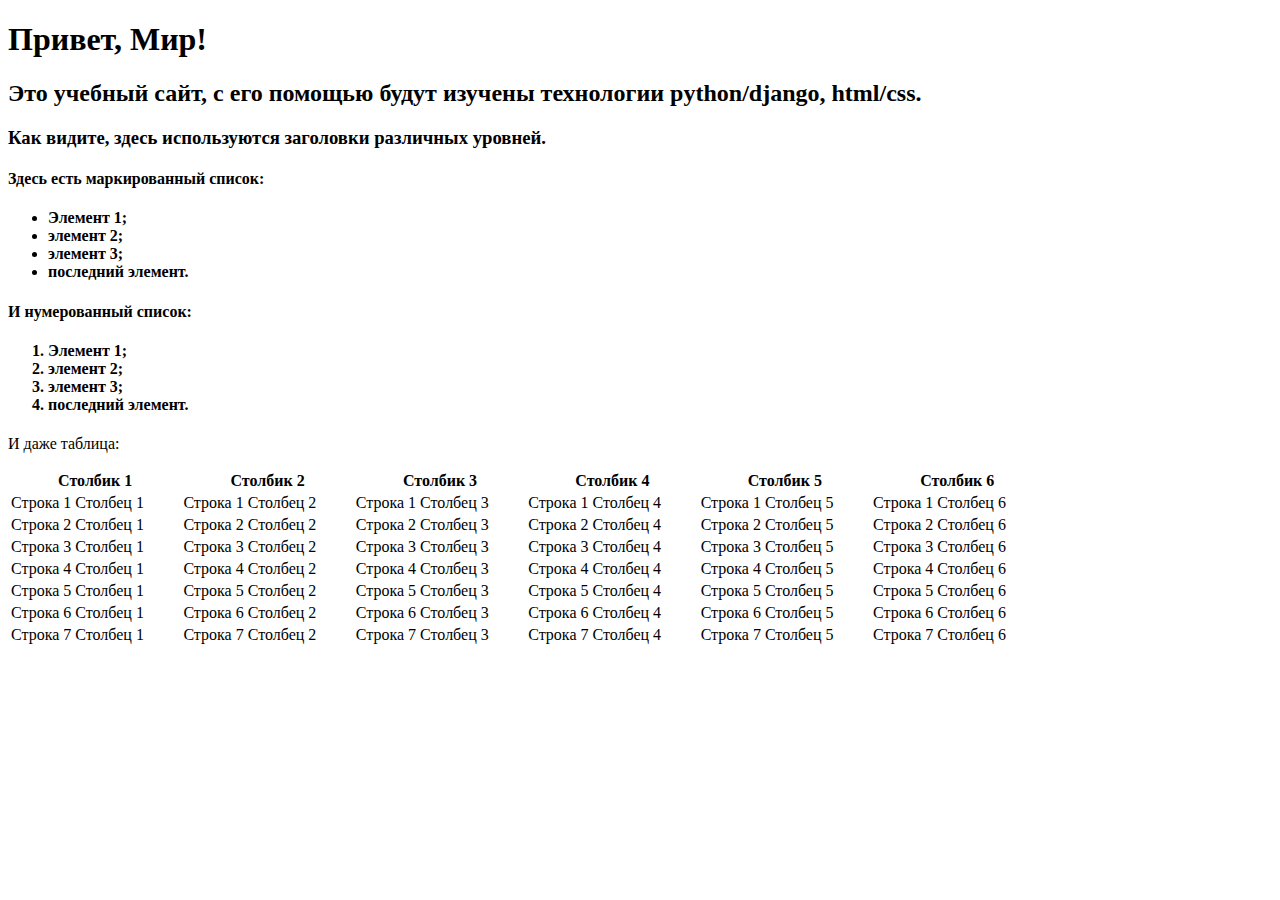
<file: lab2/firstwebpage/templates/index.html>
<!DOCTYPE html> 
<html> 
    <head> 
        <title>Привет, Мир!</title> 
    </head> 
    <body> 
        <h1>Привет, Мир!</h1> 
        <h2>Это учебный сайт, с его помощью будут изучены технологии 
        python/django, html/css.</h2> 
        <h3>Как видите, здесь используются заголовки различных 
        уровней.</h3> 
        <h4>Здесь есть маркированный список:</h4> 
        <h4>    
        <ul> 
        <li>Элемент 1;</li> 
        <li>элемент 2;</li> 
        <li>элемент 3;</li> 
        <li>последний элемент.</li> 
        </ul> 
        </h4> 
        <h4>И нумерованный список:</h4> 
        <h4> 
        <ol> 
            <li>Элемент 1;</li> 
            <li>элемент 2;</li> 
            <li>элемент 3;</li> 
            <li>последний элемент.</li> 
        </ol> 
        </h4> 
        <p>И даже таблица:</p> 
        <table table border="0" width="82%">
        <thead> 
        <tr> 
            <th>Столбик 1</th> 
            <th>Столбик 2</th> 
            <th>Столбик 3</th> 
            <th>Столбик 4</th> 
            <th>Столбик 5</th> 
            <th>Столбик 6</th> 
        </tr> 
        </thead> 
        <tr> 
            <td>Строка 1 Столбец 1</td> 
            <td>Строка 1 Столбец 2</td> 
            <td>Строка 1 Столбец 3</td> 
            <td>Строка 1 Столбец 4</td>
            <td>Строка 1 Столбец 5</td>
            <td>Строка 1 Столбец 6</td>

        </tr> 
        <tr> 
            <td>Строка 2 Столбец 1</td> 
            <td>Строка 2 Столбец 2</td> 
            <td>Строка 2 Столбец 3</td> 
            <td>Строка 2 Столбец 4</td> 
            <td>Строка 2 Столбец 5</td> 
            <td>Строка 2 Столбец 6</td> 
        </tr> 
        <tr> 
            <td>Строка 3 Столбец 1</td> 
            <td>Строка 3 Столбец 2</td> 
            <td>Строка 3 Столбец 3</td> 
            <td>Строка 3 Столбец 4</td> 
            <td>Строка 3 Столбец 5</td> 
            <td>Строка 3 Столбец 6</td> 
        </tr> 
        <tr> 
            <td>Строка 4 Столбец 1</td> 
            <td>Строка 4 Столбец 2</td> 
            <td>Строка 4 Столбец 3</td> 
            <td>Строка 4 Столбец 4</td> 
            <td>Строка 4 Столбец 5</td> 
            <td>Строка 4 Столбец 6</td> 

        </tr> 
        <tr> 
            <td>Строка 5 Столбец 1</td> 
            <td>Строка 5 Столбец 2</td> 
            <td>Строка 5 Столбец 3</td> 
            <td>Строка 5 Столбец 4</td> 
            <td>Строка 5 Столбец 5</td> 
            <td>Строка 5 Столбец 6</td> 
        </tr> 
             <tr> 
            <td>Строка 6 Столбец 1</td> 
            <td>Строка 6 Столбец 2</td> 
            <td>Строка 6 Столбец 3</td> 
            <td>Строка 6 Столбец 4</td> 
            <td>Строка 6 Столбец 5</td> 
            <td>Строка 6 Столбец 6</td> 
        </tr> 
             <tr> 
            <td>Строка 7 Столбец 1</td> 
            <td>Строка 7 Столбец 2</td> 
            <td>Строка 7 Столбец 3</td> 
            <td>Строка 7 Столбец 4</td> 
            <td>Строка 7 Столбец 5</td> 
            <td>Строка 7 Столбец 6</td> 
        </tr> 
        </table> 
    </body> 
</html>
</file>
